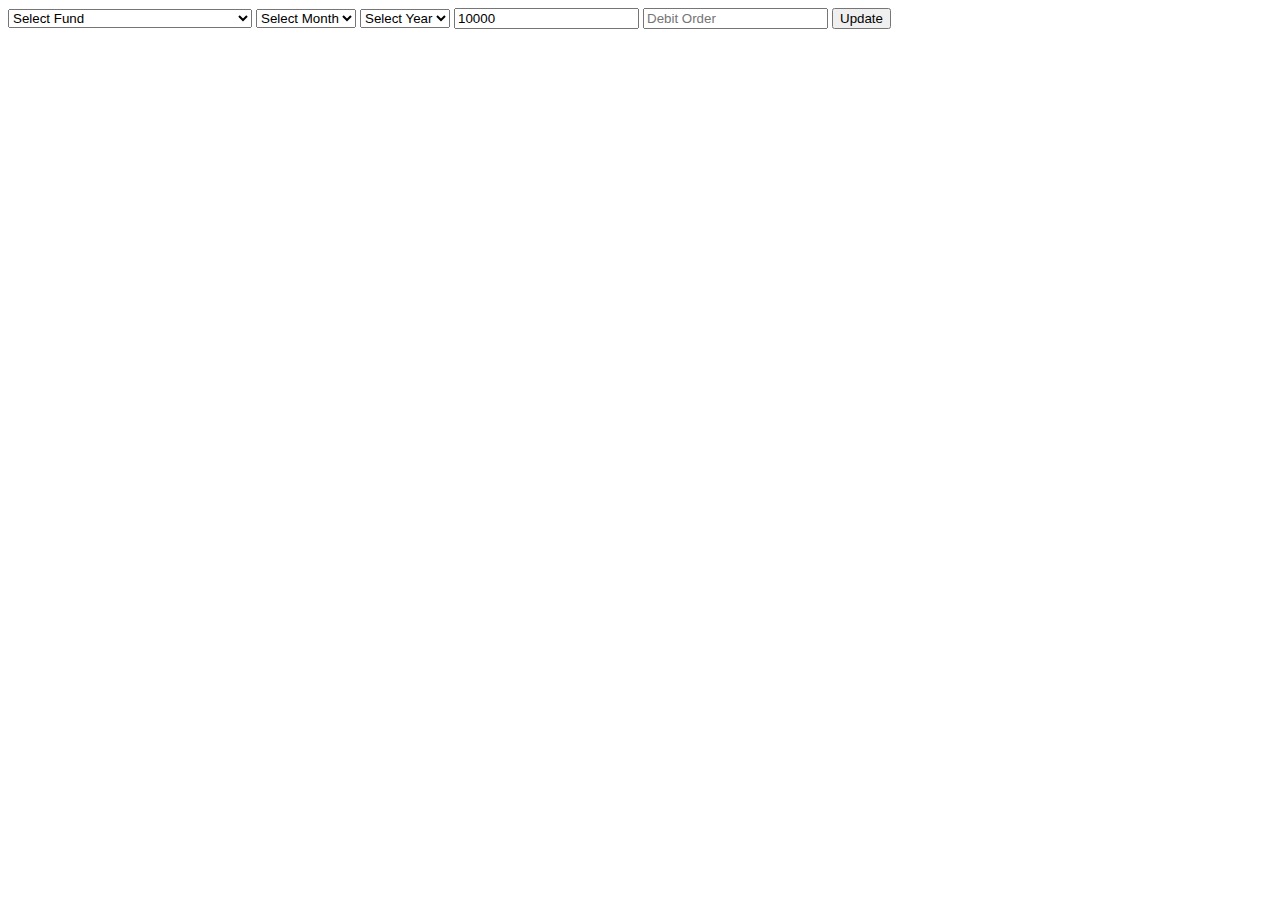
<file: index.html>
<!DOCTYPE html>
<html>
<head>
  <title>Calculator</title>
  <style>
    #fundName {
      font-size: 3rem;
      font-weight: 600;
    }

    #fundDescription {
      font-size: 2rem;
    }

    #info {
      text-align: center;
      padding: 0 2rem;
      margin-bottom: 2rem;
    }
  </style>
</head>
<body>

<select name="fundCode" id="fundCode">
  <option value="">Select Fund</option>
</select>

<select name="month" id="month">
  <option value="">Select Month</option>
  <option value="1">Jan</option>
  <option value="2">Feb</option>
  <option value="3">Mar</option>
  <option value="4">Apr</option>
  <option value="5">May</option>
  <option value="6">Jun</option>
  <option value="7">Jul</option>
  <option value="8">Aug</option>
  <option value="9">Sep</option>
  <option value="10">Oct</option>
  <option value="11">Nov</option>
  <option value="12">Dec</option>
</select>

<select name="year" id="year">
  <option value="">Select Year</option>
</select>

<input name="lumpSum" type="number" min="1000" id="lumpSum" placeholder="Lump Sum" value="10000">
<input name="debitOrder" type="number" min="500" id="debitOrder" placeholder="Debit Order">
<button onclick="update()">Update</button>
<div id="info">
  <div id="loading" style="text-align: center; margin: 2rem"></div>
  <div id="fundName"></div>
  <div id="fundDescription"></div>
  <div id="fundRisk"></div>
</div>
<svg width="960" height="500"></svg>
<script src="https://d3js.org/d3.v4.min.js"></script>
<script>

  function q(s) {
    return document.querySelector(s)
  }

  function c(n) {
    return document.createElement(n)
  }

  function v(s) {
    return q(s).value
  }

  var funds = [
    {
      code: 'UTTOP',
      name: 'Coronation Top 20 Fund',
      year: 2000,
      month: 10,
      risk: 8,
      description: "Aims to outperform the FTSE/JSE Top 40 Index, is actively managed and typically holds no more than 20 large cap stocks at any point in time."
    },
    {
      code: 'TMPBF',
      name: 'Coronation Balanced Plus Fund',
      year: 1996,
      month: 4,
      risk: 6,
      description: "A fully managed investment solution diversified across the various asset classes and sectors. Its asset allocation is compliant with Regulation 28 of the Pension Funds Act.",
    },
    {
      code: 'UTBADE',
      name: 'Coronation Balanced Defensive Fund',
      year: 2007,
      month: 1,
      risk: 3,
      description: "The fund aims to provide a reasonable level of current income and seeks to preserve capital in real terms, with lower volatility over the medium to long-term.",
    },
    {
      code: 'UTCAPP',
      name: 'Coronation Capital Plus Fund',
      year: 2001,
      month: 7,
      risk: 4,
      description: "Focused on the preservation of capital over all rolling 12-month periods. Over the medium term, the objective is to produce real growth of at least 4% per annum.",
    },
    {
      code: 'UTSTRT',
      name: 'Coronation Strategic Income Fund',
      year: 2001,
      month: 7,
      risk: 2,
      description: "A widely diversified, actively managed fund that aims to provide a higher level of income than a pure income fund.",
    }];


  (function () {
    var yearSelect = q('#year')
    var monthSelect = q('#month')

    function updateYears(start) {
      yearSelect.innerHTML = ''
      for (var i = start; i <= 2017; i++) {
        var option = c('option')
        option.value = i
        option.textContent = i
        yearSelect.appendChild(option)
      }
    }

    var fundSelect = q("#fundCode")
    funds.forEach(function (fund) {
      var option = c('option')
      option.value = fund.code
      option.textContent = fund.name
      fundSelect.appendChild(option)
    })

    fundSelect.addEventListener('input', function (event) {
      var fundCode = event.target.value;
      if (!fundCode) return;
      var fund = null;
      funds.forEach(function (f) {
        if (f.code === fundCode) fund = f;
      })
      if (fund) {
        q('#fundName').textContent = fund.name
        q('#fundDescription').textContent = fund.description
        q('#fundRisk').textContent = 'Risk Rating: ' + fund.risk + ' out of 10.'
        updateYears(fund.year)
        yearSelect.value = fund.year
        monthSelect.value = fund.month
      }
    })
  })();

  var svg = d3.select("svg"),
    margin = {top: 20, right: 20, bottom: 30, left: 100},
    width = +svg.attr("width") - margin.left - margin.right,
    height = +svg.attr("height") - margin.top - margin.bottom,
    g = svg.append("g").attr("transform", "translate(" + margin.left + "," + margin.top + ")");

  var parseTime = d3.timeParse("%Y-%m-%d");

  var x = d3.scaleTime()
    .rangeRound([0, width]);

  var y = d3.scaleLinear()
    .rangeRound([height, 0]);

  var line = d3.area()
    .x(function (d) {
      return x(d.date);
    })
    .y0(height)
    .y1(function (d) {
      return y(d.value);
    });

  function init(data) {
    x.domain(d3.extent(data, function (d) {
      return d.date;
    }));
    y.domain([0, d3.max(data, function (d) {
      return d.value;
    })]);

    g.append("g")
      .attr("transform", "translate(0," + height + ")")
      .attr("class", "graph-component")
      .call(d3.axisBottom(x))
      .select(".domain")
      .remove();

    g.append("g")
      .call(d3.axisLeft(y))
      .attr("class", "graph-component")
      .append("text")
      .attr("fill", "#000")
      .attr("transform", "rotate(-90)")
      .attr("y", 6)
      .attr("dy", "0.71em")
      .attr("text-anchor", "end")
      .text("Value (R)");

    g.append("path")
      .datum(data)
      .attr("class", "graph-component")
      .attr("fill", "steelblue")
      .attr("stroke", "steelblue")
      .attr("stroke-linejoin", "round")
      .attr("stroke-linecap", "round")
      .attr("stroke-width", 1.5)
      .attr("d", line);
  }

  function getQueryString() {

    var fundCode = v('#fundCode')
    var debitOrder = v("#debitOrder")
    var lumpSum = v("#lumpSum")
    var year = v("#year")
    var month = v("#month")

    return '?' +
      'fundCode=' + fundCode +
      '&debitOrder=' + debitOrder +
      '&lumpSum=' + lumpSum +
      '&year=' + year +
      '&month=' + month
  }

  function getResponse(callback) {
    var request = new XMLHttpRequest()
    var url = 'https://better-trader.glitch.me/' + getQueryString()

    request.open('GET', url)
    request.onload = function (event) {
      callback(JSON.parse(event.target.responseText))
    }
    request.send()
  }

  function update() {
    d3.selectAll('.graph-component').remove()
    var loading = q('#loading')
    loading.textContent = "Loading..."
    getResponse(function (response) {
      if (response['NoData']) {
        return loading.textContent = "Error. Try different values."
      }
      var data = response['GraphData']
      data.splice(0, 1)
      var parsed = data.map(function (d, i) {
        return {
          date: parseTime(d.date),
          value: +d.value
        }
      })
      loading.textContent = ''
      init(parsed)
    })
  }

</script>
</body>
</html>
</file>
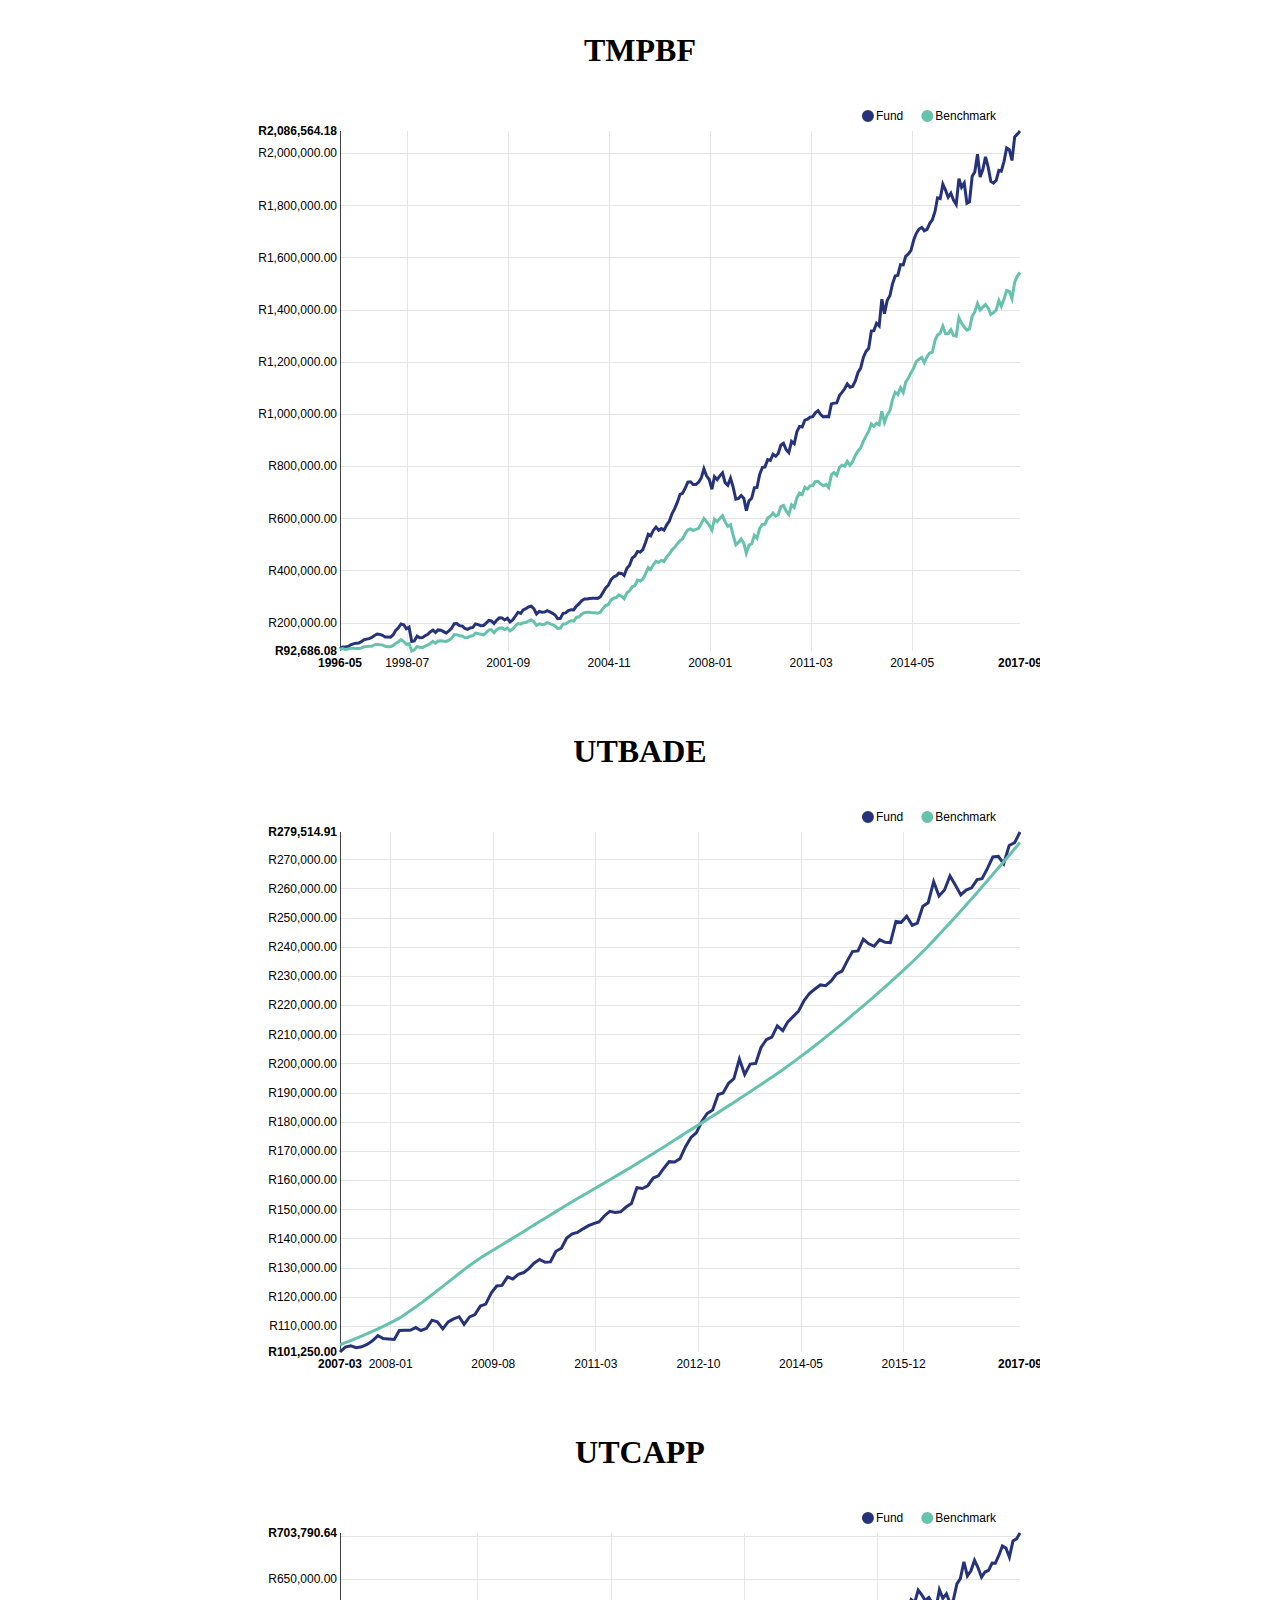
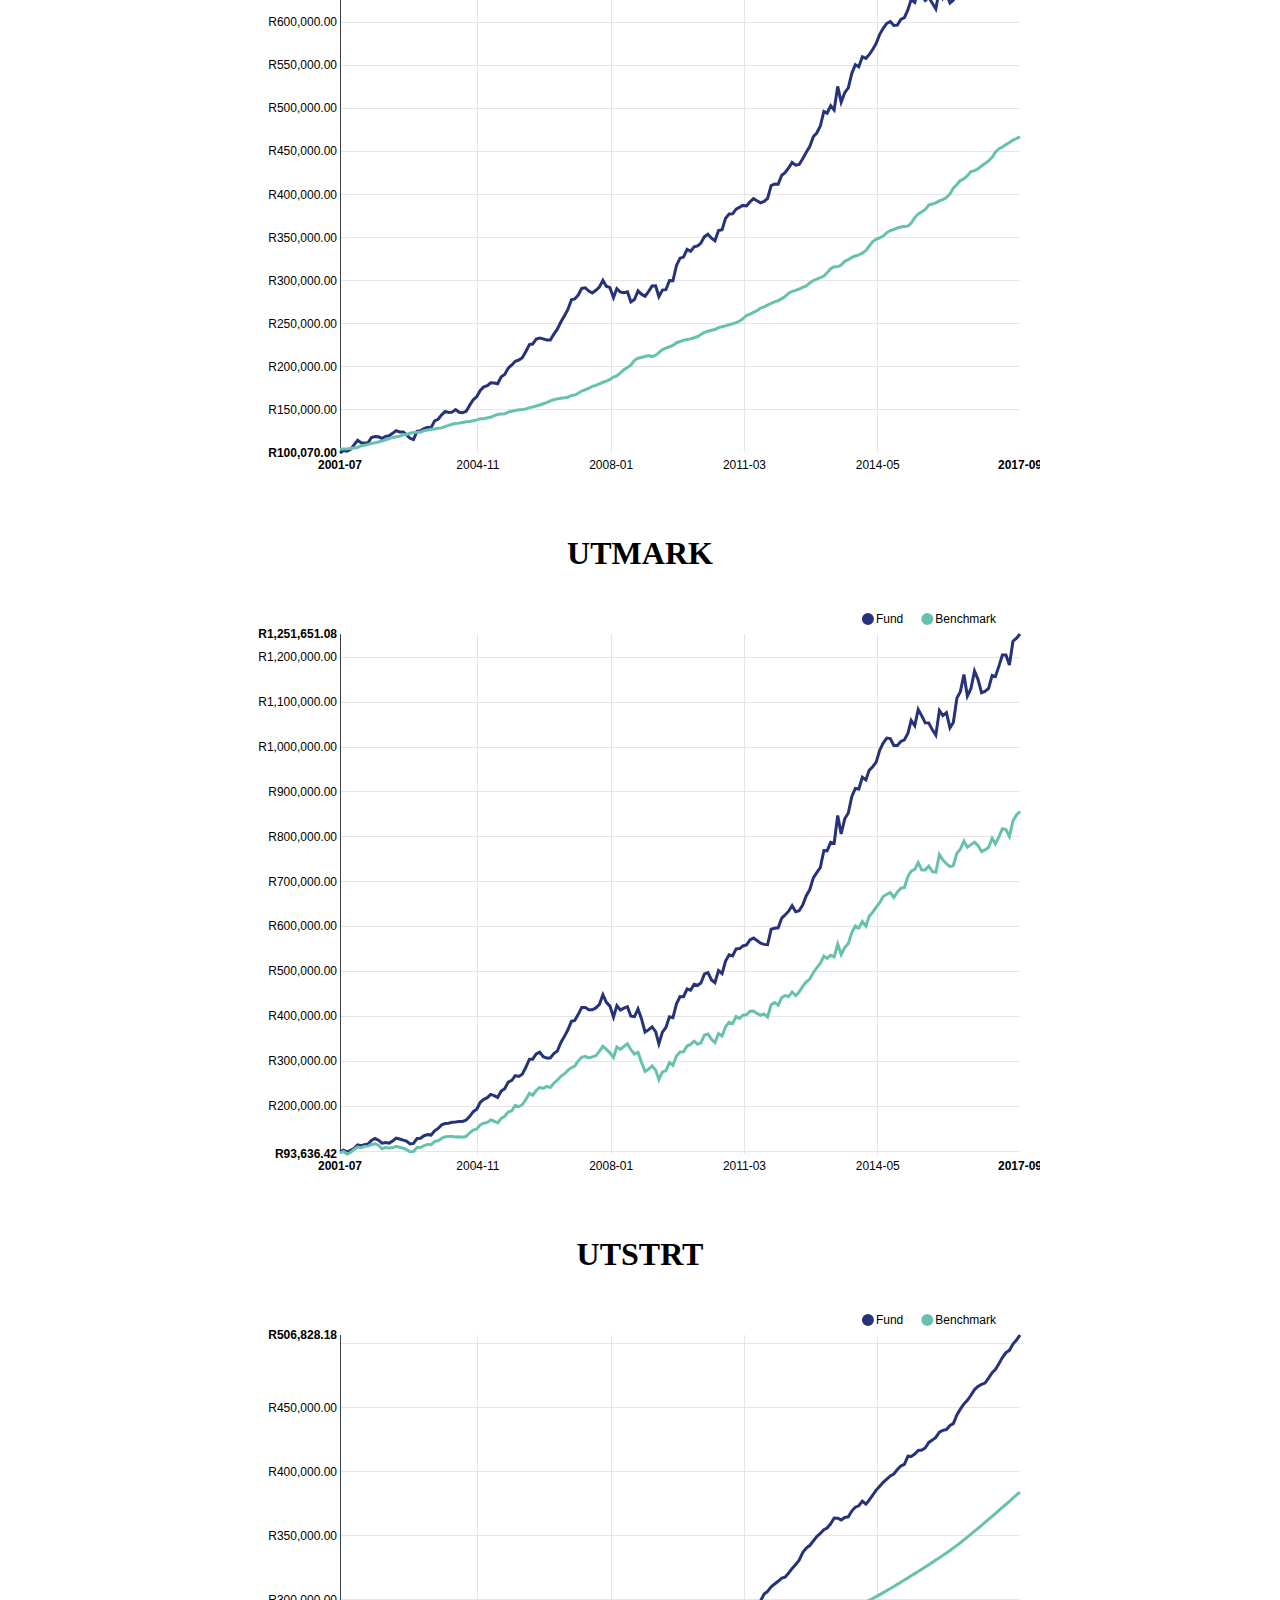
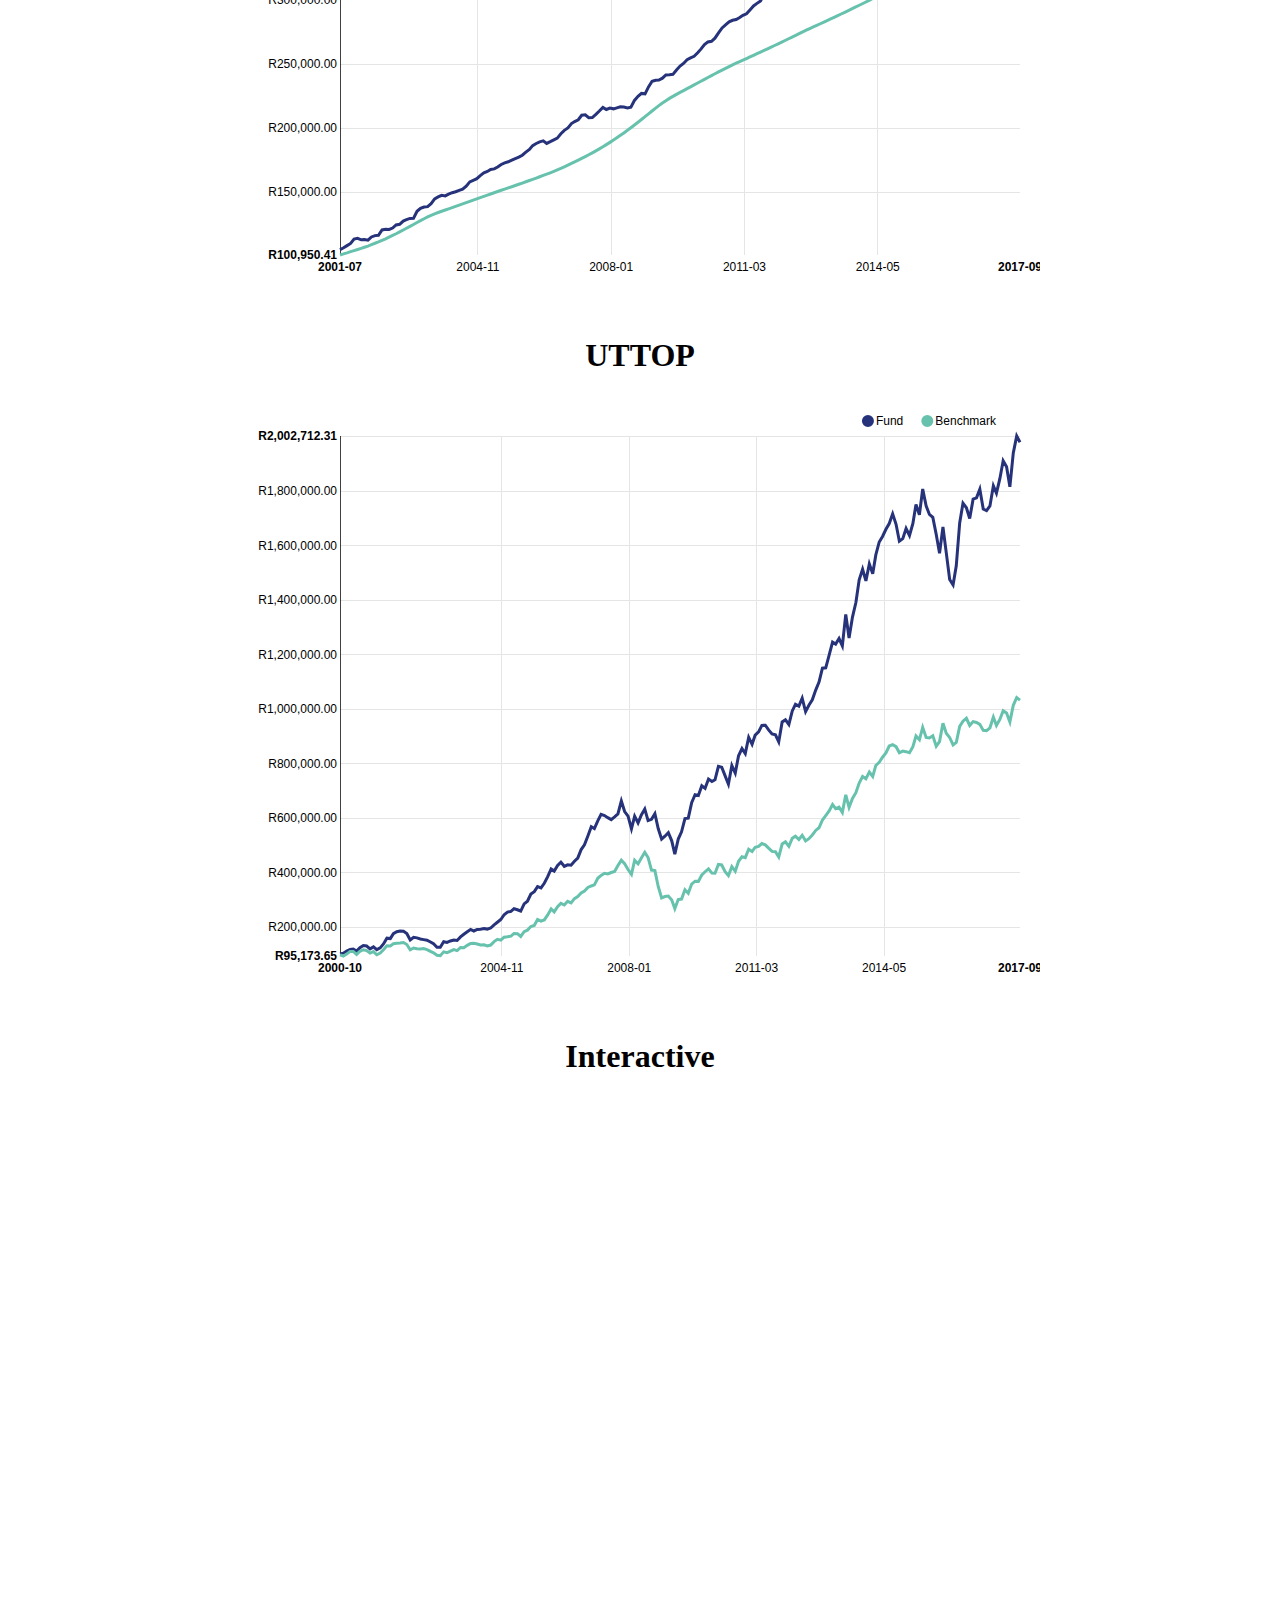
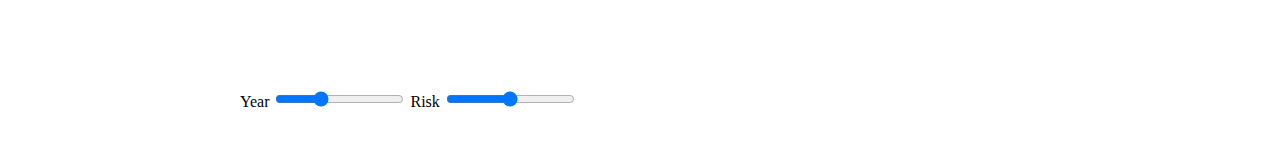
<file: charts.html>
<!DOCTYPE html>
<html>

<head>
    <meta charset="utf-8">
    <title>Calculator</title>


</head>
<style>
    svg {
        min-height: 600px !important;
    }

    path.nv-line {
        stroke-width: 3px;
    }

    body {
        max-width: 800px;
        margin: 2rem auto;
    }

    h1 {
        text-align: center;
        margin: 2rem auto;
    }

</style>


<body>
    <div id="charts">
        <div>
            <h1>TMPBF</h1>
            <svg id="tmpbf"></svg>
        </div>
        <div>
            <h1>UTBADE</h1>
            <svg id="utbade"></svg>
        </div>
        <div>
            <h1>UTCAPP</h1>
            <svg id="utcapp"></svg>
        </div>
        <div>
            <h1>UTMARK</h1>
            <svg id="utmark"></svg>
        </div>
        <div>
            <h1>UTSTRT</h1>
            <svg id="utstrt"></svg>
        </div>
        <div>
            <h1>UTTOP</h1>
            <svg id="uttop"></svg>
        </div>
    </div>

    <div>
        <h1>Interactive</h1>
        <label>Year</label>
        <input type="range" name="time" min="1" max="4" step="1" onchange="makeOtherChart()" value="2">
        <label>Risk</label>
        <input type="range" name="risk" min="1" max="3" step="1" onchange="makeOtherChart()" value="2">
        <svg id="interactive"></svg>
    </div>
    <script src="vendor/d3.v3.min.js"></script>
    <script src="vendor/nv.d3.min.js"></script>
    <link rel="stylesheet" href="vendor/nv.d3.css">

    <script>
        function makeChart(code, data) {

            var series = [
                {
                    values: data.map(function (d, i) { return { y: d['FundReturn'], x: Date.parse(d['PerformanceDate']) } }),
                    key: "Fund",
                    color: "#26327a"
                },
                {
                    values: data.map(function (d, i) { return { y: d['BenchMarkReturn'], x: Date.parse(d['PerformanceDate']) } }),
                    key: "Benchmark",
                    color: "#66c2ad"
                },
            ];
            nv.addGraph(function () {
                var chart = nv.models.lineChart()
                    .margin({ left: 100 })  //Adjust chart margins to give the x-axis some breathing room.
                    .useInteractiveGuideline(true)  //We want nice looking tooltips and a guideline!
                    .showLegend(true)       //Show the legend, allowing users to turn on/off line series.
                    .showYAxis(true)        //Show the y-axis
                    .showXAxis(true)        //Show the x-axis


                chart.yAxis.tickFormat(function (d) {
                    return 'R' + d3.format(',.2f')(d)
                })

                chart.xAxis.tickFormat(function (d) {
                    return d3.time.format('%Y-%m')(new Date(d))
                });

                d3.select('#' + code)
                    .datum(series)
                    .call(chart);

                nv.utils.windowResize(chart.update);

                return chart;
            });
        }

        function makeOtherChart() {
            var time = parseInt(document.querySelector('[name="time"]').value)
            var risk = parseInt(document.querySelector('[name="risk"]').value)
            var code = risk === 1 ? 'utstrt' : risk === 2 ? 'utbade' : 'tmpbf'
            var series
            if (time === 1) series = 'SinceInception'
            if (time === 2) series = 'TenYears'
            if (time === 3) series = 'FiveYears'
            if (time === 4) series = 'ThreeYears'

            var data = fundData[code].FundPerformanceChartData[series].FundPerformanceSeries
            makeChart("interactive", data)
        }

        var fundData = {}
        var codes = ['tmpbf', 'utbade', 'utcapp', 'utmark', 'utstrt', 'uttop']
        codes.forEach(function (c) {
            d3.json('data/' + c + '.json', function (data) {

                fundData[c] = data
                var chartData = data.FundPerformanceChartData.SinceInception.FundPerformanceSeries
                makeChart(c, chartData)
            })
        });

        setTimeout(makeOtherChart, 5000)
    </script>

</body>

</html>
</file>
<file: vendor/nv.d3.css>
/* nvd3 version 1.8.1 (https://github.com/novus/nvd3) 2015-06-15 */
.nvd3 .nv-axis {
    pointer-events:none;
    opacity: 1;
}

.nvd3 .nv-axis path {
    fill: none;
    stroke: #000;
    stroke-opacity: .75;
    shape-rendering: crispEdges;
}

.nvd3 .nv-axis path.domain {
    stroke-opacity: .75;
}

.nvd3 .nv-axis.nv-x path.domain {
    stroke-opacity: 0;
}

.nvd3 .nv-axis line {
    fill: none;
    stroke: #e5e5e5;
    shape-rendering: crispEdges;
}

.nvd3 .nv-axis .zero line,
    /*this selector may not be necessary*/ .nvd3 .nv-axis line.zero {
    stroke-opacity: .75;
}

.nvd3 .nv-axis .nv-axisMaxMin text {
    font-weight: bold;
}

.nvd3 .x  .nv-axis .nv-axisMaxMin text,
.nvd3 .x2 .nv-axis .nv-axisMaxMin text,
.nvd3 .x3 .nv-axis .nv-axisMaxMin text {
    text-anchor: middle
}

.nvd3 .nv-axis.nv-disabled {
    opacity: 0;
}

.nvd3 .nv-bars rect {
    fill-opacity: .75;

    transition: fill-opacity 250ms linear;
    -moz-transition: fill-opacity 250ms linear;
    -webkit-transition: fill-opacity 250ms linear;
}

.nvd3 .nv-bars rect.hover {
    fill-opacity: 1;
}

.nvd3 .nv-bars .hover rect {
    fill: lightblue;
}

.nvd3 .nv-bars text {
    fill: rgba(0,0,0,0);
}

.nvd3 .nv-bars .hover text {
    fill: rgba(0,0,0,1);
}

.nvd3 .nv-multibar .nv-groups rect,
.nvd3 .nv-multibarHorizontal .nv-groups rect,
.nvd3 .nv-discretebar .nv-groups rect {
    stroke-opacity: 0;

    transition: fill-opacity 250ms linear;
    -moz-transition: fill-opacity 250ms linear;
    -webkit-transition: fill-opacity 250ms linear;
}

.nvd3 .nv-multibar .nv-groups rect:hover,
.nvd3 .nv-multibarHorizontal .nv-groups rect:hover,
.nvd3 .nv-candlestickBar .nv-ticks rect:hover,
.nvd3 .nv-discretebar .nv-groups rect:hover {
    fill-opacity: 1;
}

.nvd3 .nv-discretebar .nv-groups text,
.nvd3 .nv-multibarHorizontal .nv-groups text {
    font-weight: bold;
    fill: rgba(0,0,0,1);
    stroke: rgba(0,0,0,0);
}

/* boxplot CSS */
.nvd3 .nv-boxplot circle {
  fill-opacity: 0.5;
}

.nvd3 .nv-boxplot circle:hover {
  fill-opacity: 1;
}

.nvd3 .nv-boxplot rect:hover {
  fill-opacity: 1;
}

.nvd3 line.nv-boxplot-median {
  stroke: black;
}

.nv-boxplot-tick:hover {
  stroke-width: 2.5px;
}
/* bullet */
.nvd3.nv-bullet { font: 10px sans-serif; }
.nvd3.nv-bullet .nv-measure { fill-opacity: .8; }
.nvd3.nv-bullet .nv-measure:hover { fill-opacity: 1; }
.nvd3.nv-bullet .nv-marker { stroke: #000; stroke-width: 2px; }
.nvd3.nv-bullet .nv-markerTriangle { stroke: #000; fill: #fff; stroke-width: 1.5px; }
.nvd3.nv-bullet .nv-tick line { stroke: #666; stroke-width: .5px; }
.nvd3.nv-bullet .nv-range.nv-s0 { fill: #eee; }
.nvd3.nv-bullet .nv-range.nv-s1 { fill: #ddd; }
.nvd3.nv-bullet .nv-range.nv-s2 { fill: #ccc; }
.nvd3.nv-bullet .nv-title { font-size: 14px; font-weight: bold; }
.nvd3.nv-bullet .nv-subtitle { fill: #999; }


.nvd3.nv-bullet .nv-range {
    fill: #bababa;
    fill-opacity: .4;
}
.nvd3.nv-bullet .nv-range:hover {
    fill-opacity: .7;
}

.nvd3.nv-candlestickBar .nv-ticks .nv-tick {
    stroke-width: 1px;
}

.nvd3.nv-candlestickBar .nv-ticks .nv-tick.hover {
    stroke-width: 2px;
}

.nvd3.nv-candlestickBar .nv-ticks .nv-tick.positive rect {
    stroke: #2ca02c;
    fill: #2ca02c;
}

.nvd3.nv-candlestickBar .nv-ticks .nv-tick.negative rect {
    stroke: #d62728;
    fill: #d62728;
}

.with-transitions .nv-candlestickBar .nv-ticks .nv-tick {
    transition: stroke-width 250ms linear, stroke-opacity 250ms linear;
    -moz-transition: stroke-width 250ms linear, stroke-opacity 250ms linear;
    -webkit-transition: stroke-width 250ms linear, stroke-opacity 250ms linear;

}

.nvd3.nv-candlestickBar .nv-ticks line {
    stroke: #333;
}


.nvd3 .nv-legend .nv-disabled rect {
    /*fill-opacity: 0;*/
}

.nvd3 .nv-check-box .nv-box {
    fill-opacity:0;
    stroke-width:2;
}

.nvd3 .nv-check-box .nv-check {
    fill-opacity:0;
    stroke-width:4;
}

.nvd3 .nv-series.nv-disabled .nv-check-box .nv-check {
    fill-opacity:0;
    stroke-opacity:0;
}

.nvd3 .nv-controlsWrap .nv-legend .nv-check-box .nv-check {
    opacity: 0;
}

/* line plus bar */
.nvd3.nv-linePlusBar .nv-bar rect {
    fill-opacity: .75;
}

.nvd3.nv-linePlusBar .nv-bar rect:hover {
    fill-opacity: 1;
}
.nvd3 .nv-groups path.nv-line {
    fill: none;
}

.nvd3 .nv-groups path.nv-area {
    stroke: none;
}

.nvd3.nv-line .nvd3.nv-scatter .nv-groups .nv-point {
    fill-opacity: 0;
    stroke-opacity: 0;
}

.nvd3.nv-scatter.nv-single-point .nv-groups .nv-point {
    fill-opacity: .5 !important;
    stroke-opacity: .5 !important;
}


.with-transitions .nvd3 .nv-groups .nv-point {
    transition: stroke-width 250ms linear, stroke-opacity 250ms linear;
    -moz-transition: stroke-width 250ms linear, stroke-opacity 250ms linear;
    -webkit-transition: stroke-width 250ms linear, stroke-opacity 250ms linear;

}

.nvd3.nv-scatter .nv-groups .nv-point.hover,
.nvd3 .nv-groups .nv-point.hover {
    stroke-width: 7px;
    fill-opacity: .95 !important;
    stroke-opacity: .95 !important;
}


.nvd3 .nv-point-paths path {
    stroke: #aaa;
    stroke-opacity: 0;
    fill: #eee;
    fill-opacity: 0;
}



.nvd3 .nv-indexLine {
    cursor: ew-resize;
}

/********************
 * SVG CSS
 */

/********************
  Default CSS for an svg element nvd3 used
*/
svg.nvd3-svg {
    -webkit-touch-callout: none;
    -webkit-user-select: none;
    -khtml-user-select: none;
    -ms-user-select: none;
    -moz-user-select: none;
    user-select: none;
    display: block;
    width:100%;
    height:100%;
}

/********************
  Box shadow and border radius styling
*/
.nvtooltip.with-3d-shadow, .with-3d-shadow .nvtooltip {
    -moz-box-shadow: 0 5px 10px rgba(0,0,0,.2);
    -webkit-box-shadow: 0 5px 10px rgba(0,0,0,.2);
    box-shadow: 0 5px 10px rgba(0,0,0,.2);

    -webkit-border-radius: 5px;
    -moz-border-radius: 5px;
    border-radius: 5px;
}


.nvd3 text {
    font: normal 12px Arial;
}

.nvd3 .title {
    font: bold 14px Arial;
}

.nvd3 .nv-background {
    fill: white;
    fill-opacity: 0;
}

.nvd3.nv-noData {
    font-size: 18px;
    font-weight: bold;
}


/**********
*  Brush
*/

.nv-brush .extent {
    fill-opacity: .125;
    shape-rendering: crispEdges;
}

.nv-brush .resize path {
    fill: #eee;
    stroke: #666;
}


/**********
*  Legend
*/

.nvd3 .nv-legend .nv-series {
    cursor: pointer;
}

.nvd3 .nv-legend .nv-disabled circle {
    fill-opacity: 0;
}

/* focus */
.nvd3 .nv-brush .extent {
    fill-opacity: 0 !important;
}

.nvd3 .nv-brushBackground rect {
    stroke: #000;
    stroke-width: .4;
    fill: #fff;
    fill-opacity: .7;
}


.nvd3.nv-ohlcBar .nv-ticks .nv-tick {
    stroke-width: 1px;
}

.nvd3.nv-ohlcBar .nv-ticks .nv-tick.hover {
    stroke-width: 2px;
}

.nvd3.nv-ohlcBar .nv-ticks .nv-tick.positive {
    stroke: #2ca02c;
}

.nvd3.nv-ohlcBar .nv-ticks .nv-tick.negative {
    stroke: #d62728;
}


.nvd3 .background path {
    fill: none;
    stroke: #EEE;
    stroke-opacity: .4;
    shape-rendering: crispEdges;
}

.nvd3 .foreground path {
    fill: none;
    stroke-opacity: .7;
}

.nvd3 .nv-parallelCoordinates-brush .extent 
{
    fill: #fff;
    fill-opacity: .6;
    stroke: gray;
    shape-rendering: crispEdges;
}

.nvd3 .nv-parallelCoordinates .hover  {
    fill-opacity: 1;
	stroke-width: 3px;
}


.nvd3 .missingValuesline line {
  fill: none;
  stroke: black;
  stroke-width: 1;
  stroke-opacity: 1;
  stroke-dasharray: 5, 5; 
}
.nvd3.nv-pie path {
    stroke-opacity: 0;
    transition: fill-opacity 250ms linear, stroke-width 250ms linear, stroke-opacity 250ms linear;
    -moz-transition: fill-opacity 250ms linear, stroke-width 250ms linear, stroke-opacity 250ms linear;
    -webkit-transition: fill-opacity 250ms linear, stroke-width 250ms linear, stroke-opacity 250ms linear;

}

.nvd3.nv-pie .nv-pie-title {
    font-size: 24px;
    fill: rgba(19, 196, 249, 0.59);
}

.nvd3.nv-pie .nv-slice text {
    stroke: #000;
    stroke-width: 0;
}

.nvd3.nv-pie path {
    stroke: #fff;
    stroke-width: 1px;
    stroke-opacity: 1;
}

.nvd3.nv-pie .hover path {
    fill-opacity: .7;
}
.nvd3.nv-pie .nv-label {
    pointer-events: none;
}
.nvd3.nv-pie .nv-label rect {
    fill-opacity: 0;
    stroke-opacity: 0;
}

/* scatter */
.nvd3 .nv-groups .nv-point.hover {
    stroke-width: 20px;
    stroke-opacity: .5;
}

.nvd3 .nv-scatter .nv-point.hover {
    fill-opacity: 1;
}
.nv-noninteractive {
    pointer-events: none;
}

.nv-distx, .nv-disty {
    pointer-events: none;
}

/* sparkline */
.nvd3.nv-sparkline path {
    fill: none;
}

.nvd3.nv-sparklineplus g.nv-hoverValue {
    pointer-events: none;
}

.nvd3.nv-sparklineplus .nv-hoverValue line {
    stroke: #333;
    stroke-width: 1.5px;
}

.nvd3.nv-sparklineplus,
.nvd3.nv-sparklineplus g {
    pointer-events: all;
}

.nvd3 .nv-hoverArea {
    fill-opacity: 0;
    stroke-opacity: 0;
}

.nvd3.nv-sparklineplus .nv-xValue,
.nvd3.nv-sparklineplus .nv-yValue {
    stroke-width: 0;
    font-size: .9em;
    font-weight: normal;
}

.nvd3.nv-sparklineplus .nv-yValue {
    stroke: #f66;
}

.nvd3.nv-sparklineplus .nv-maxValue {
    stroke: #2ca02c;
    fill: #2ca02c;
}

.nvd3.nv-sparklineplus .nv-minValue {
    stroke: #d62728;
    fill: #d62728;
}

.nvd3.nv-sparklineplus .nv-currentValue {
    font-weight: bold;
    font-size: 1.1em;
}
/* stacked area */
.nvd3.nv-stackedarea path.nv-area {
    fill-opacity: .7;
    stroke-opacity: 0;
    transition: fill-opacity 250ms linear, stroke-opacity 250ms linear;
    -moz-transition: fill-opacity 250ms linear, stroke-opacity 250ms linear;
    -webkit-transition: fill-opacity 250ms linear, stroke-opacity 250ms linear;
}

.nvd3.nv-stackedarea path.nv-area.hover {
    fill-opacity: .9;
}


.nvd3.nv-stackedarea .nv-groups .nv-point {
    stroke-opacity: 0;
    fill-opacity: 0;
}


.nvtooltip {
    position: absolute;
    background-color: rgba(255,255,255,1.0);
    color: rgba(0,0,0,1.0);
    padding: 1px;
    border: 1px solid rgba(0,0,0,.2);
    z-index: 10000;
    display: block;

    font-family: Arial;
    font-size: 13px;
    text-align: left;
    pointer-events: none;

    white-space: nowrap;

    -webkit-touch-callout: none;
    -webkit-user-select: none;
    -khtml-user-select: none;
    -moz-user-select: none;
    -ms-user-select: none;
    user-select: none;
}

.nvtooltip {
    background: rgba(255,255,255, 0.8);
    border: 1px solid rgba(0,0,0,0.5);
    border-radius: 4px;
}

/*Give tooltips that old fade in transition by
    putting a "with-transitions" class on the container div.
*/
.nvtooltip.with-transitions, .with-transitions .nvtooltip {
    transition: opacity 50ms linear;
    -moz-transition: opacity 50ms linear;
    -webkit-transition: opacity 50ms linear;

    transition-delay: 200ms;
    -moz-transition-delay: 200ms;
    -webkit-transition-delay: 200ms;
}

.nvtooltip.x-nvtooltip,
.nvtooltip.y-nvtooltip {
    padding: 8px;
}

.nvtooltip h3 {
    margin: 0;
    padding: 4px 14px;
    line-height: 18px;
    font-weight: normal;
    background-color: rgba(247,247,247,0.75);
    color: rgba(0,0,0,1.0);
    text-align: center;

    border-bottom: 1px solid #ebebeb;

    -webkit-border-radius: 5px 5px 0 0;
    -moz-border-radius: 5px 5px 0 0;
    border-radius: 5px 5px 0 0;
}

.nvtooltip p {
    margin: 0;
    padding: 5px 14px;
    text-align: center;
}

.nvtooltip span {
    display: inline-block;
    margin: 2px 0;
}

.nvtooltip table {
    margin: 6px;
    border-spacing:0;
}


.nvtooltip table td {
    padding: 2px 9px 2px 0;
    vertical-align: middle;
}

.nvtooltip table td.key {
    font-weight:normal;
}
.nvtooltip table td.value {
    text-align: right;
    font-weight: bold;
}

.nvtooltip table tr.highlight td {
    padding: 1px 9px 1px 0;
    border-bottom-style: solid;
    border-bottom-width: 1px;
    border-top-style: solid;
    border-top-width: 1px;
}

.nvtooltip table td.legend-color-guide div {
    width: 8px;
    height: 8px;
    vertical-align: middle;
}

.nvtooltip table td.legend-color-guide div {
    width: 12px;
    height: 12px;
    border: 1px solid #999;
}

.nvtooltip .footer {
    padding: 3px;
    text-align: center;
}

.nvtooltip-pending-removal {
    pointer-events: none;
    display: none;
}


/****
Interactive Layer
*/
.nvd3 .nv-interactiveGuideLine {
    pointer-events:none;
}
.nvd3 line.nv-guideline {
    stroke: #ccc;
}
</file>
